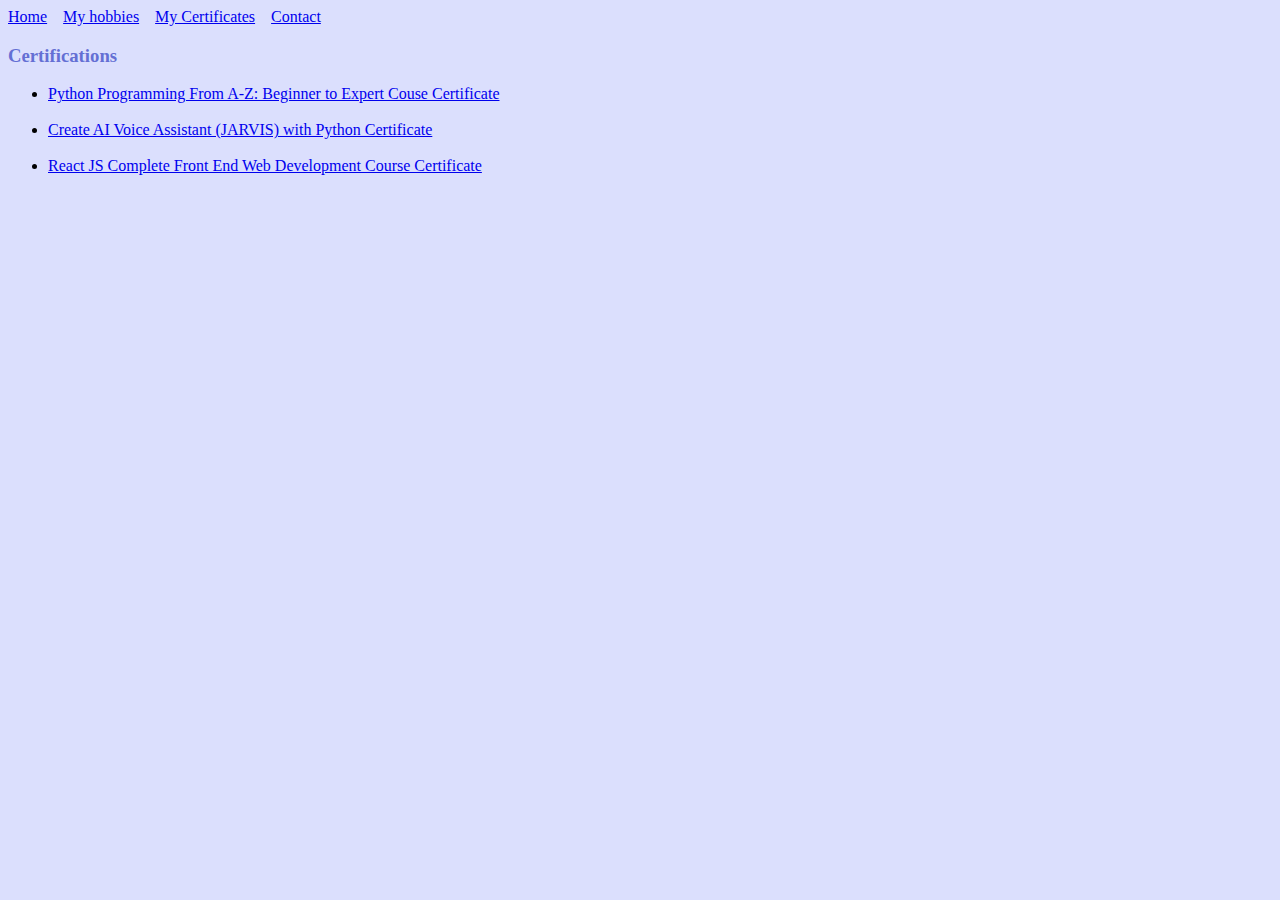
<file: certifcate.html>
<!DOCTYPE html>
<html lang="en">
<head>
    <meta charset="UTF-8">
    <meta http-equiv="X-UA-Compatible" content="IE=edge">
    <meta name="viewport" content="width=device-width, initial-scale=1.0">
    <title>My Certificates</title>
    <link rel="stylesheet" href="css/styles1.css">
</head>
<body>
    <header>
        <span><a href="index.html" target="_blank">Home</a> &ensp;</span>
        <span><a href="my_hobbies.html" target="_blank">My hobbies</a> &ensp;</span>
        <span><a href="certifcate.html">My Certificates</a> &ensp;</span>
        <span><a href="contact.html" target="_blank">Contact</a></span>
    </header>
    <h3>
        Certifications
    </h3>
    <ul type="disc">
    <li><a href="http://ude.my/UC-b3cd526b-e7aa-4707-85a3-1f1dc9d4df28">Python Programming From A-Z: Beginner to Expert Couse Certificate</a></li><br>
    <li><a href="http://ude.my/UC-01c2c202-f347-45d7-a106-7343b04cbf32">Create AI Voice Assistant (JARVIS) with Python Certificate</a></li><br>
    <li><a href="https://www.udemy.com/certificate/UC-93b0e4a7-88e1-4445-8abf-3840ca110703/">React JS Complete Front End Web Development Course Certificate</a></li><br>
    </ul>
</body>
</html>
</file>
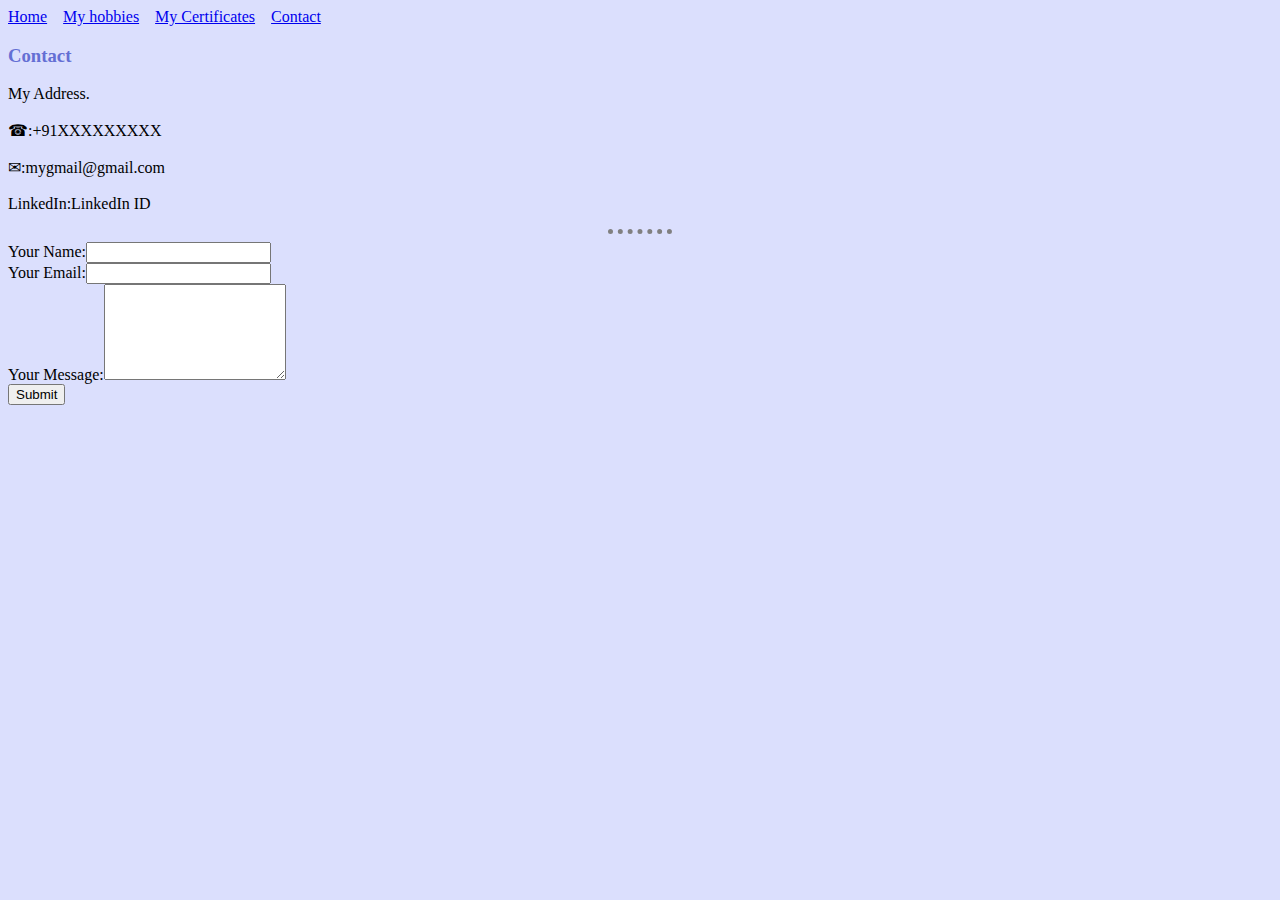
<file: contact.html>
<!DOCTYPE html>
<html lang="en">
<head>
    <meta charset="UTF-8">
    <meta http-equiv="X-UA-Compatible" content="IE=edge">
    <meta name="viewport" content="width=device-width, initial-scale=1.0">
    <title>Contact</title>
    <link rel="stylesheet" href="css/styles1.css">
</head>
<body>
    <header>
        <span><a href="index.html" target="_blank">Home</a> &ensp;</span>
        <span><a href="my_hobbies.html" target="_blank">My hobbies</a> &ensp;</span>
        <span><a href="certifcate.html" target="_blank">My Certificates</a> &ensp;</span>
        <span><a href="contact.html">Contact</a></span>
    </header>
    <h3>
        Contact
    </h3>
    <p>
        My Address.<br><br>
        ☎:+91XXXXXXXXX<br><br>
        ✉:mygmail@gmail.com<br><br>
        LinkedIn:<a>LinkedIn ID </a><br>
    </p>
    <hr>
    <form action="mailto:avaibhav055@gmail.com" method="post">
        Your Name:<input type="text" name="name">
        <br>
        Your Email:<input type="email" name="mail">
        <br>
        Your Message:<textarea name="message" rows="6" cols="20"></textarea>
        <br>
        <input type="submit">
    </form>
</body>
</html>
</file>
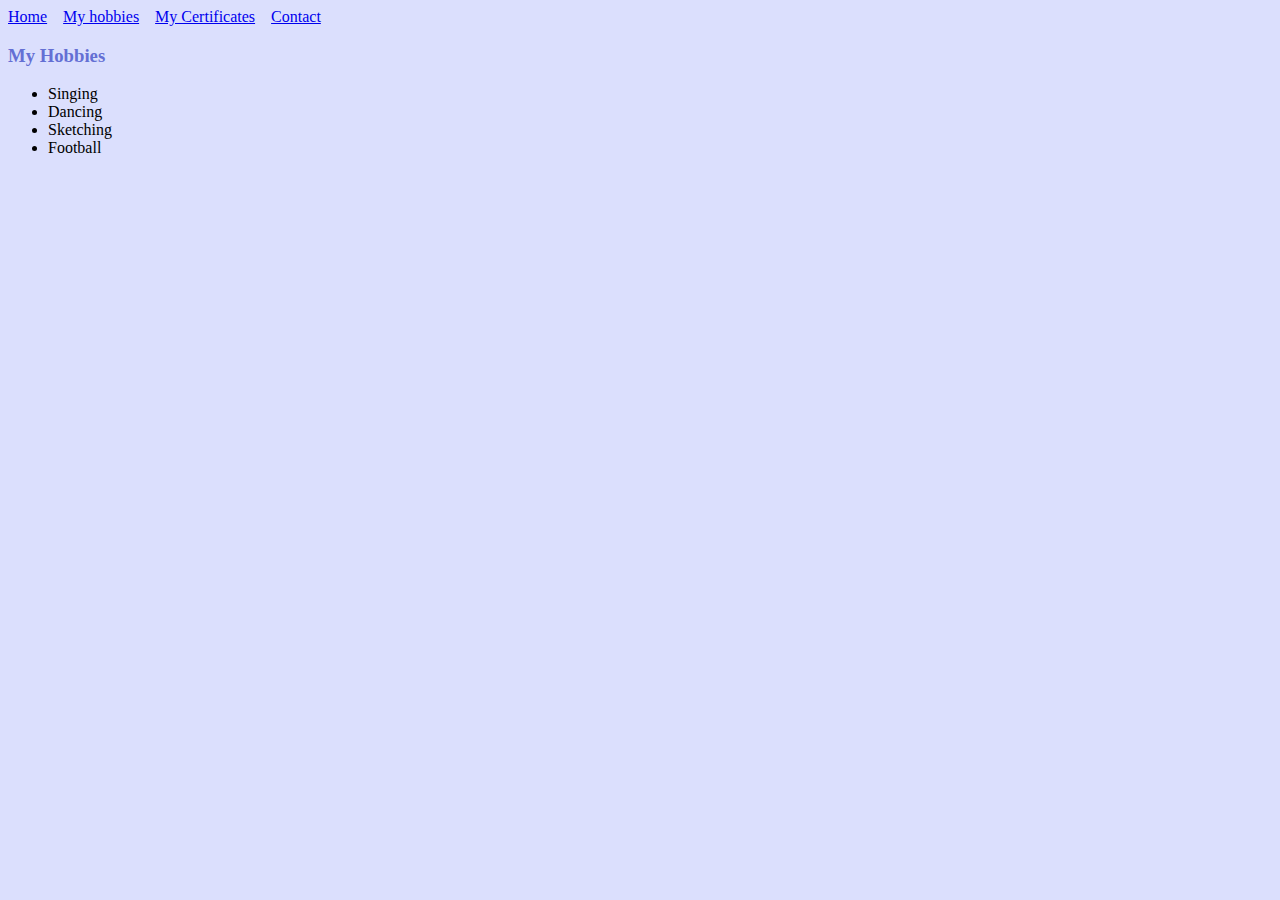
<file: my_hobbies.html>
<!DOCTYPE html>
<html lang="en">
<head>
    <meta charset="UTF-8">
    <meta http-equiv="X-UA-Compatible" content="IE=edge">
    <meta name="viewport" content="width=device-width, initial-scale=1.0">
    <title>My Hobbies</title>
    <link rel="stylesheet" href="css/styles1.css">
</head>
<body>
    <header>
        <span><a href="index.html" target="_blank">Home</a> &ensp;</span>
        <span><a href="my_hobbies.html">My hobbies</a> &ensp;</span>
        <span><a href="certifcate.html" target="_blank">My Certificates</a> &ensp;</span>
        <span><a href="contact.html" target="_blank">Contact</a></span>
    </header>
    <h3>
        My Hobbies
    </h3>
    <ul>
        <li>
            Singing
        </li>
        <li>Dancing</li>
        <li>Sketching</li>
        <li>Football</li>
    </ul>
</body>
</html>
</file>
<file: css/styles1.css>
body{
    background-color: #DBDFFD;
}

hr{
    border-style: none;
    border-top-style: dotted;
    border-color: grey;
    border-width: 5px;
    width: 5%;
}

h1{
    color: #242F9B;

}

h3{
    color:#646FD4;
}

img{
    border-style:5px black; padding: 30px;
}
</file>
